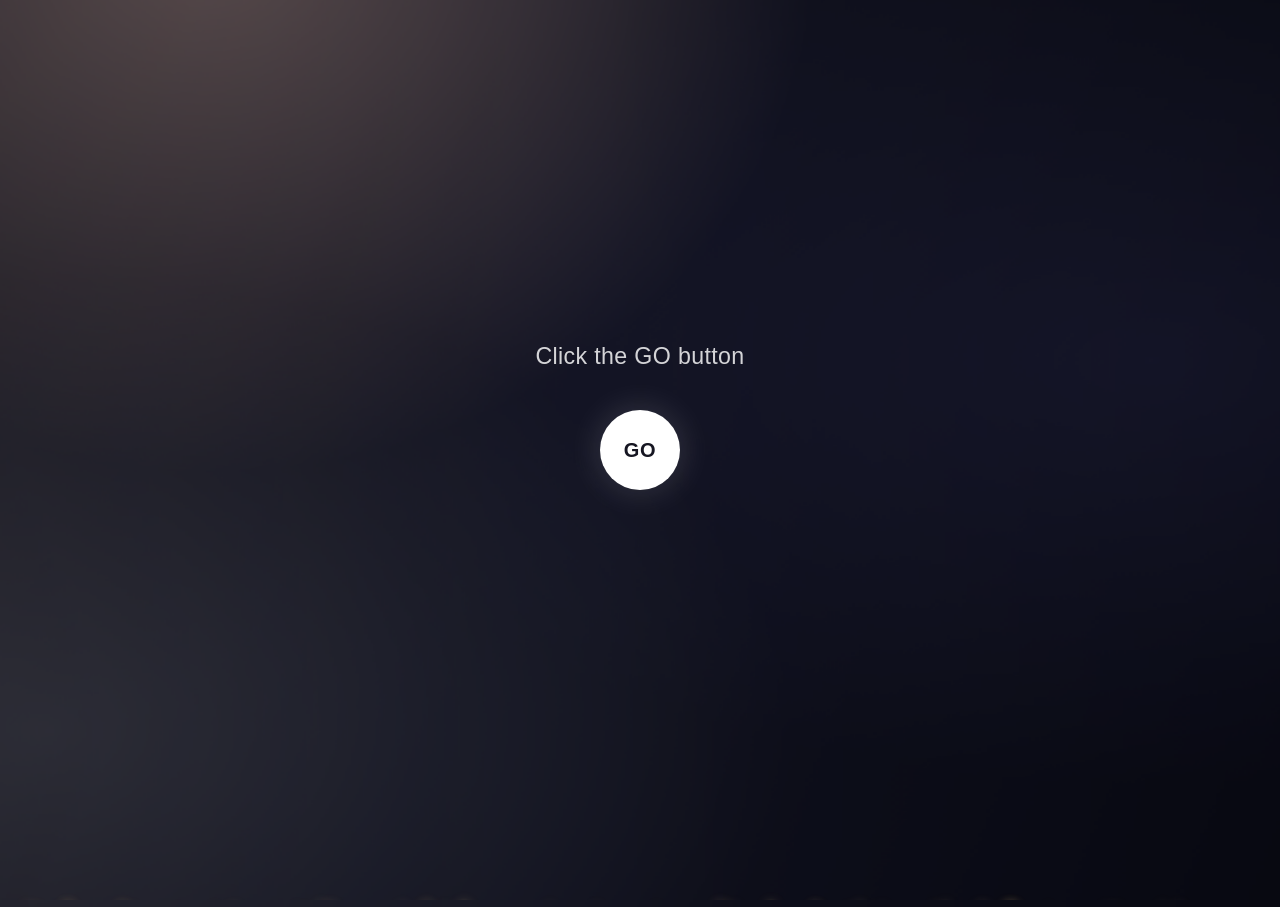
<file: index.html>
<!DOCTYPE html>
<html lang="en">
<head>
    <meta charset="UTF-8">
    <meta name="viewport" content="width=device-width, initial-scale=1.0">
    <meta name="theme-color" content="#080914">
    <title>Yusuf Rayyan Daniel - Portfolio</title>
    <meta name="description" content="The interactive PlayStation-style portfolio of Yusuf Rayyan Daniel, Computer Science student at BINUS University. Press start to explore a 3D pixel-art bedroom and library of my projects.">
    <meta property="og:title" content="Yusuf Rayyan Daniel - Portfolio">
    <meta property="og:description" content="An interactive PlayStation-style portfolio. Press start and explore my projects as a cat in a 3D pixel-art bedroom and library.">
    <meta property="og:type" content="website">
    <link rel="icon" href="data:image/svg+xml,%3Csvg xmlns='http://www.w3.org/2000/svg' viewBox='0 0 100 100'%3E%3Crect width='100' height='100' rx='20' fill='%23080914'/%3E%3Ctext x='50' y='68' font-size='58' text-anchor='middle' fill='%23f4d6a0'%3E%F0%9F%90%88%3C/text%3E%3C/svg%3E">
    <link rel="stylesheet" href="pshome.css?v=home-5">
</head>
<body>
    <div class="ambient" aria-hidden="true"></div>
    <div id="particles" class="particles" aria-hidden="true"></div>
    <div id="homeTransition" class="home-transition" aria-hidden="true"></div>

    <main>
        <section id="welcomeScreen" class="screen welcome-screen is-active" aria-label="Welcome">
            <p class="welcome-prompt">Click the GO button</p>
            <button id="psButton" class="ps-button" type="button" aria-label="Continue to profile">
                <span class="ps-mark" aria-hidden="true">GO</span>
            </button>
        </section>

        <section id="profileScreen" class="screen profile-screen" aria-label="Choose a profile" aria-hidden="true">
            <time id="clock" class="clock"></time>
            <div class="profile-content">
                <h1>Welcome Back</h1>
                <div class="profile-options">
                    <a class="profile-choice" href="psapp.html?from=home" aria-label="Open Yusuf Rayyan Daniel's portfolio">
                        <span class="controller-number">1 <span aria-hidden="true">🎮</span></span>
                        <span class="avatar-ring">
                            <img class="avatar" src="image0.jpg" alt="Yusuf Rayyan Daniel">
                        </span>
                        <span class="profile-name">Yusuf Rayyan Daniel</span>
                    </a>
                </div>
            </div>
        </section>
    </main>

    <script src="pshome.js?v=home-5"></script>
</body>
</html>
</file>
<file: pshome.css>
* { box-sizing: border-box; }

:root {
    color-scheme: dark;
    font-family: "Helvetica Neue", Helvetica, Arial, sans-serif;
    color: #f7f7fb;
    background: #080914;
}

html, body { width: 100%; min-height: 100%; margin: 0; }
body { min-height: 100vh; overflow: hidden; background: #080914; }
button, a { font: inherit; }

.ambient {
    position: fixed;
    inset: -10%;
    background:
        radial-gradient(ellipse at 23% 5%, rgba(193, 158, 145, 0.38), transparent 35%),
        radial-gradient(ellipse at 13% 75%, rgba(124, 128, 137, 0.22), transparent 38%),
        radial-gradient(ellipse at 82% 42%, rgba(29, 30, 56, 0.62), transparent 46%),
        linear-gradient(112deg, #28252d 0%, #11121f 46%, #070812 100%);
    filter: blur(1px);
    transform: scale(1.04);
}

.ambient::after {
    position: absolute;
    inset: 0;
    content: "";
    background: linear-gradient(90deg, rgba(0,0,0,.12), transparent 45%, rgba(0,0,0,.18));
}

.particles { position: fixed; inset: 0; overflow: hidden; pointer-events: none; }
.particle {
    position: absolute;
    bottom: -12px;
    width: var(--size);
    height: var(--size);
    border-radius: 50%;
    background: #f4d6a0;
    opacity: var(--opacity);
    filter: blur(var(--blur));
    box-shadow: 0 0 12px rgba(255, 205, 129, .55);
    animation: float-up var(--duration) linear var(--delay) infinite;
}

@keyframes float-up {
    from { transform: translate3d(0, 0, 0); }
    to { transform: translate3d(var(--drift), -110vh, 0); }
}

main { position: relative; min-height: 100vh; }
.screen {
    position: absolute;
    inset: 0;
    display: grid;
    justify-items: center;
    opacity: 0;
    visibility: hidden;
    transform: scale(1.015);
    transition: opacity .7s ease, transform .9s cubic-bezier(.2,.7,.2,1), visibility .7s;
}
.screen.is-active { opacity: 1; visibility: visible; transform: scale(1); }

.welcome-screen {
    grid-template-rows: 1fr auto auto 1fr;
    align-items: center;
    cursor: pointer;
}
.welcome-prompt {
    align-self: end;
    margin: 0 0 2.5rem;
    color: rgba(255,255,255,.82);
    font-size: clamp(1rem, 2vw, 1.45rem);
    font-weight: 300;
    letter-spacing: .015em;
}
.ps-button {
    display: grid;
    place-items: center;
    width: 4.5rem;
    height: 4.5rem;
    padding: 0;
    border: 0;
    border-radius: 50%;
    color: #161622;
    background: #fff;
    box-shadow: 0 0 0 0 rgba(255,255,255,.42), 0 0 35px rgba(255,255,255,.16);
    cursor: pointer;
    animation: pulse 2.2s ease-in-out infinite;
}
.ps-button { width: 5rem; height: 5rem; aspect-ratio: 1; }
.ps-button:hover { transform: scale(1.08); }
.ps-mark { font-weight: 800; font-size: 1.25rem; letter-spacing: .04em; font-style: normal; }
.screen-hint { display: none; }
@keyframes pulse {
    50% { box-shadow: 0 0 0 13px rgba(255,255,255,0), 0 0 40px rgba(255,255,255,.24); }
}

.profile-screen { grid-template-rows: auto 1fr auto; align-items: center; padding: clamp(1.5rem, 5vw, 4rem); }
.clock { justify-self: end; color: rgba(255,255,255,.88); font-size: clamp(1rem, 2vw, 1.5rem); font-weight: 300; }
.profile-content { text-align: center; margin-top: -2rem; }
.profile-content h1 { margin: 0; font-size: clamp(2rem, 4.5vw, 3.4rem); font-weight: 300; letter-spacing: -.035em; }
.profile-question { margin: 1rem 0 3rem; color: rgba(255,255,255,.68); font-size: clamp(1.1rem, 2vw, 1.55rem); font-weight: 300; }
.profile-options { display: flex; justify-content: center; }
.profile-choice {
    display: flex;
    min-width: 18rem;
    flex-direction: column;
    align-items: center;
    color: white;
    text-decoration: none;
}
.controller-number { display: flex; align-items: center; gap: .45rem; margin-bottom: 1rem; font-size: .8rem; }
.controller-number span { font-size: 1.1rem; filter: grayscale(1) brightness(0) invert(1); }
.avatar-ring {
    display: grid;
    place-items: center;
    width: clamp(8rem, 15vw, 11.5rem);
    aspect-ratio: 1;
    border: 2px solid rgba(232,225,255,.58);
    border-radius: 50%;
    transition: transform .25s ease, border-color .25s ease, box-shadow .25s ease;
}
.profile-choice:hover .avatar-ring, .profile-choice:focus-visible .avatar-ring {
    transform: scale(1.06);
    border-color: white;
    box-shadow: 0 0 30px rgba(255,255,255,.24);
}
.avatar {
    display: grid;
    place-items: center;
    width: 82%;
    height: 82%;
    border: 4px solid white;
    border-radius: 50%;
    background: radial-gradient(circle at 35% 25%, #91a9ba, #364251 45%, #12131c 85%);
    box-shadow: inset 0 0 25px rgba(0,0,0,.6);
    color: #fff;
    font-size: clamp(2rem, 5vw, 3.7rem);
    font-weight: 800;
    letter-spacing: -.08em;
    object-fit: cover;
}
.profile-name { margin-top: 1.1rem; font-size: clamp(1.15rem, 2vw, 1.65rem); font-weight: 300; }
.select-hint { margin-top: .75rem; color: rgba(255,255,255,.62); font-size: .9rem; }
.select-hint span { margin-left: .3rem; }
.profile-footer { align-self: end; margin: 0; color: rgba(255,255,255,.45); font-size: .8rem; }

@media (max-width: 600px) {
    .profile-screen { padding: 1.5rem; }
    .profile-content { margin-top: -1rem; }
    .profile-question { margin-bottom: 2rem; }
    .welcome-prompt { text-align: center; padding: 0 1.2rem; }
}

@media (prefers-reduced-motion: reduce) {
    *, *::before, *::after { animation-duration: .01ms !important; animation-iteration-count: 1 !important; transition-duration: .01ms !important; }
}

/* ===== Home -> app transition + selection animation ===== */
.home-transition {
    position: fixed;
    inset: 0;
    z-index: 100;
    background: radial-gradient(ellipse at 50% 50%, #12111f 0%, #050510 72%);
    opacity: 0;
    visibility: hidden;
    pointer-events: none;
    transition: opacity .55s ease, visibility .55s ease;
}
.home-transition.is-active { opacity: 1; visibility: visible; pointer-events: all; }

/* When a profile is picked, it pulses + the ring glows before we fade out */
.profile-choice.is-selected .avatar-ring {
    animation: profilePick .6s cubic-bezier(.2,.8,.2,1) forwards;
}
@keyframes profilePick {
    0% { transform: scale(1.06); }
    40% { transform: scale(1.14); border-color: #fff; box-shadow: 0 0 46px rgba(120,183,255,.6); }
    100% { transform: scale(1.02); box-shadow: 0 0 60px rgba(120,183,255,.35); }
}
.profile-choice.is-selected .select-hint { opacity: 0; transition: opacity .3s ease; }

/* Gentle entrance for the whole home screen */
body { animation: homeFadeIn .7s ease both; }
@keyframes homeFadeIn { from { opacity: 0; } to { opacity: 1; } }

@media (prefers-reduced-motion: reduce) {
    body, .profile-choice.is-selected .avatar-ring { animation: none !important; }
    .home-transition { transition-duration: .01ms; }
}
</file>
